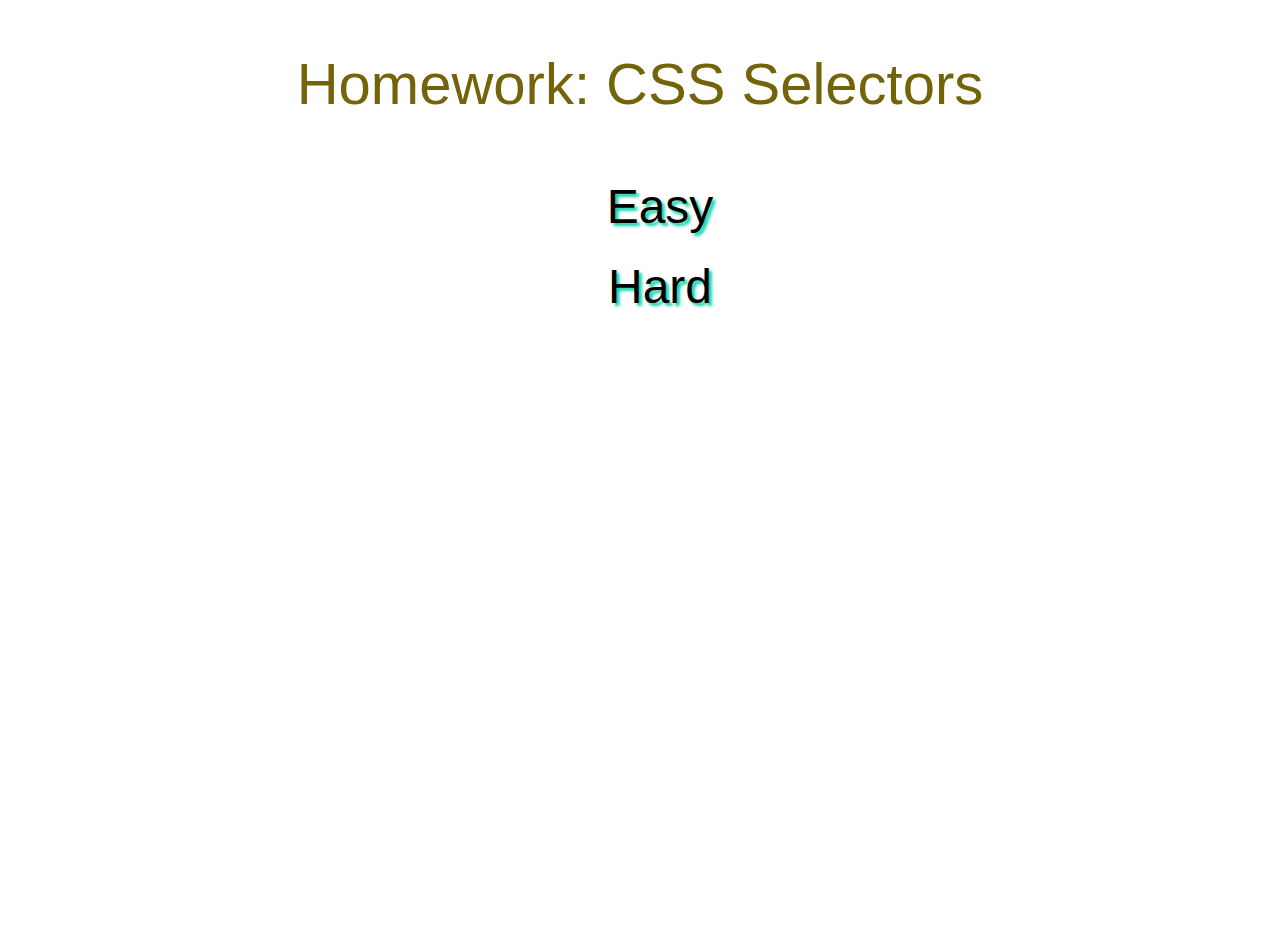
<file: index.html>
<!DOCTYPE html>
<html lang="en">

<head>
    <meta charset="UTF-8">
    <meta name="viewport" content="width=device-width, initial-scale=1.0">
    <meta http-equiv="X-UA-Compatible" content="ie=edge">
    <link rel="shortcut icon" href="favicon.ico" type="image/x-icon">
    <title>Homework: CSS Selectors</title>
    <link rel="stylesheet" href="css/styles.css">
</head>

<body>
    <header>Homework: CSS Selectors</header>
    <div>
        <ul>
            <li><a class="shake" href="easy/index.html" target="_blank">Easy</a></li>
            <li><a class="shake" href="shopinglist_hard/index.html" target="_blank">Hard</a></li>
        </ul>
    </div>
</body>

</html>
</file>
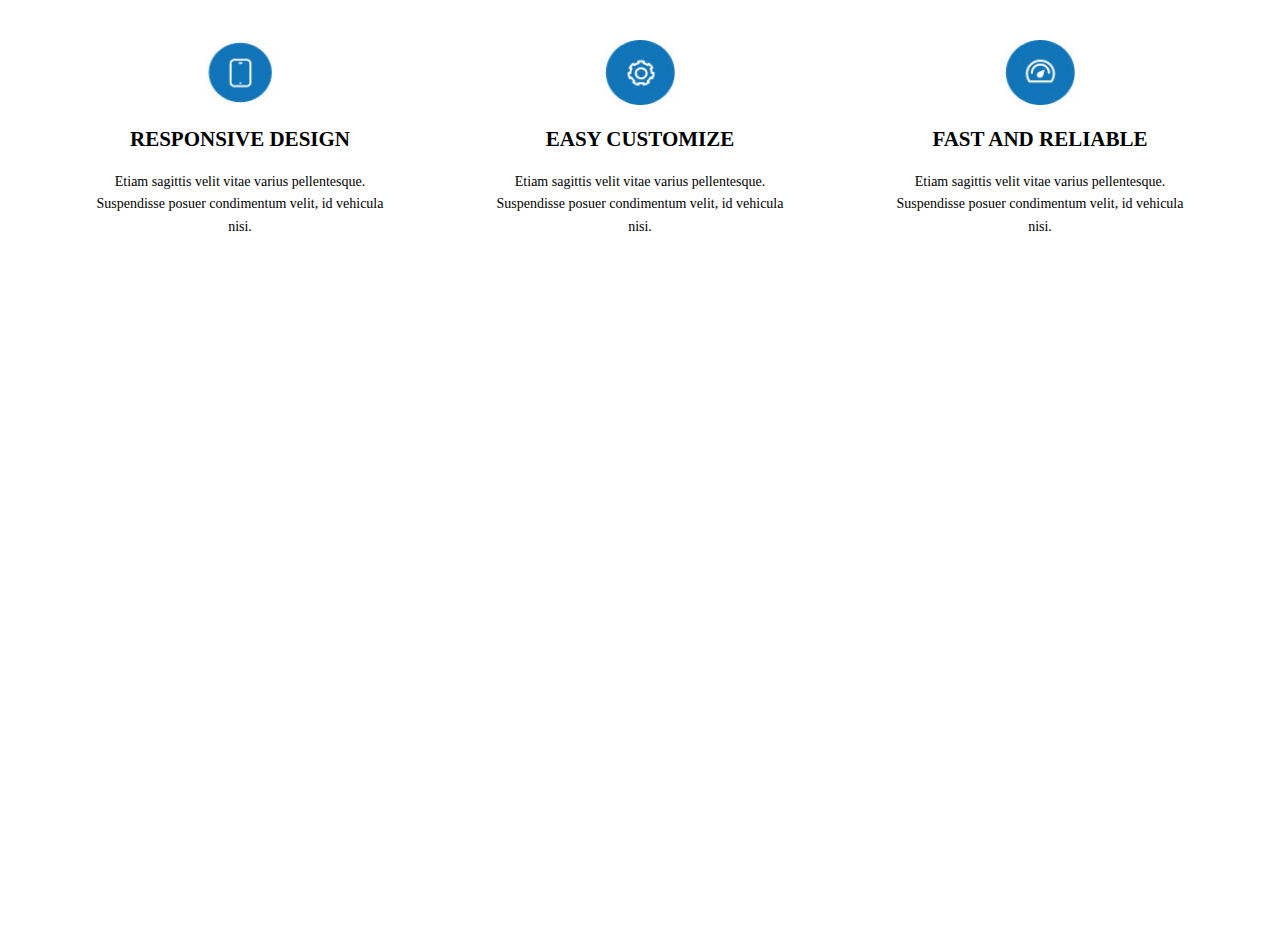
<file: easy/index.html>
<!DOCTYPE html>
<html lang="en">

<head>
    <meta charset="UTF-8">
    <meta name="viewport" content="width=device-width, initial-scale=1.0">
    <meta http-equiv="X-UA-Compatible" content="ie=edge">
    <link rel="shortcut icon" href="favicon.ico" type="image/x-icon">
    <title>Block Model 1st work</title>
    <link rel="stylesheet" href="css/styles.css">
</head>

<body>
    <section class="all-block">
        <div class="block">
            <a href="#" class="one">
                <img src="images/image1.jpg" alt="image1">
            </a>
            <h2>
                Responsive Design
            </h2>
            <p>Etiam sagittis velit vitae varius pellentesque. Suspendisse posuer condimentum velit, id vehicula nisi.
            </p>
        </div>
        <div class="block">
            <a href="#" class="two"><img src="images/image2.JPG" alt="second image"></a>
            <h2>
                Easy Customize
            </h2>
            <p>Etiam sagittis velit vitae varius pellentesque. Suspendisse posuer condimentum velit, id vehicula nisi.
            </p>
        </div>
        <div class="block">
            <a href="#" class="three"><img src="images/image3.JPG" alt="third image"></a>
            <h2>
                Fast and reliable
            </h2>
            <p>Etiam sagittis velit vitae varius pellentesque. Suspendisse posuer condimentum velit, id vehicula nisi.
            </p>
        </div>
    </section>
</body>

</html>
</file>
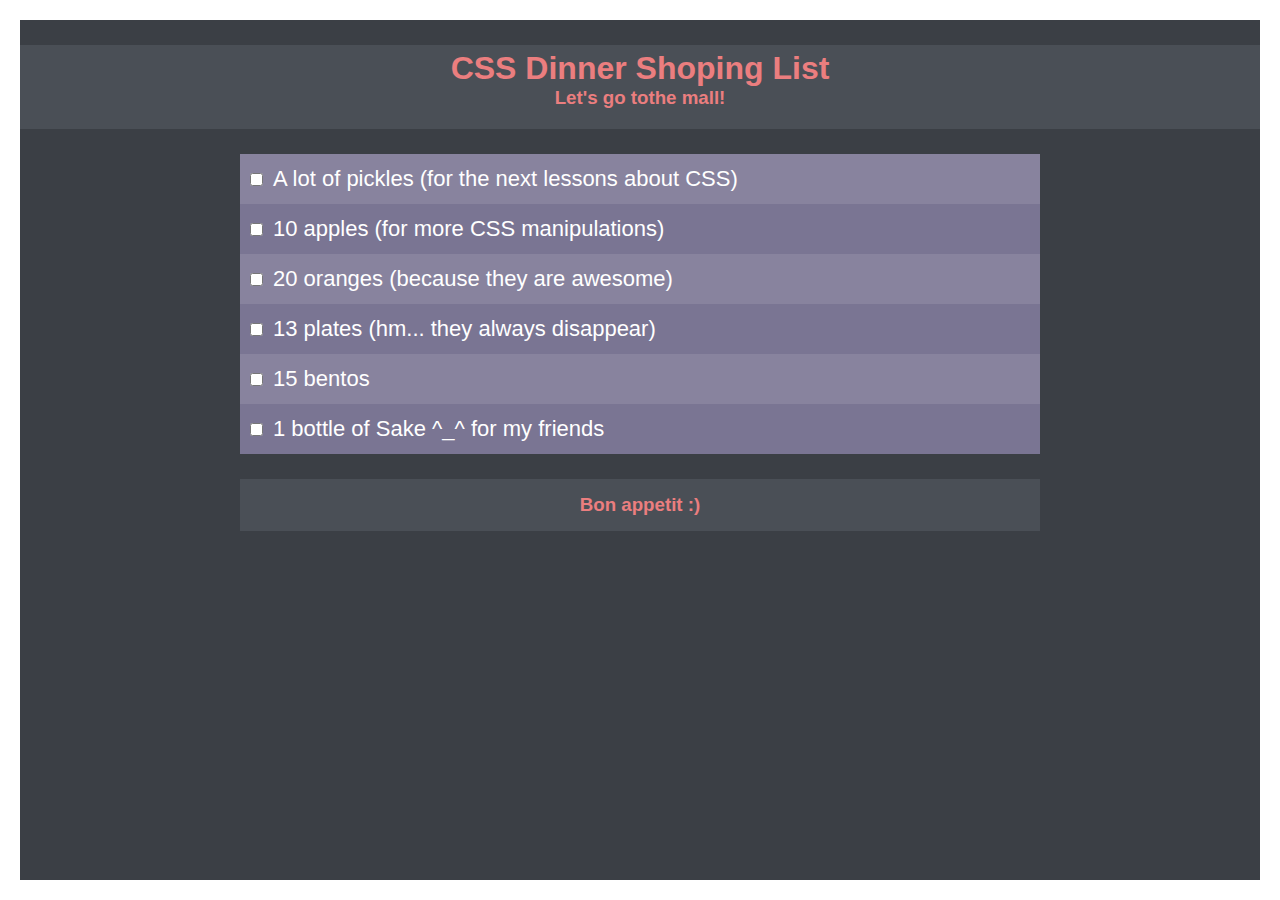
<file: shopinglist_hard/index.html>
<!DOCTYPE html>
<html lang="en">

<head>
    <meta charset="UTF-8">
    <meta name="viewport" content="width=device-width, initial-scale=1.0">
    <meta http-equiv="X-UA-Compatible" content="ie=edge">
    <link rel="shortcut icon" href="favicon.png" type="image/x-icon">
    <title>CSS Diner Shopping List</title>
    <link rel="stylesheet" href="css/styles.css">
</head>

<body>
    <div class="main_container">
        <header>
            <h1>CSS Dinner Shoping List
            </h1>
            <h3>Let's go tothe mall!
            </h3>
        </header>

        <div class="points">
            <ul>
                <li class="nechetniy">
                    <label><input type="checkbox">
                        <p> A lot of pickles <span>for the next lessons about CSS</span></p>
                    </label>
                </li>
                <li class="chetniy">
                    <label><input type="checkbox">
                        <p>10 apples <span>for more CSS manipulations</span></p>
                    </label>
                </li>
                <li class="nechetniy">
                    <label><input type="checkbox">
                        <p>20 oranges <span>because they are awesome</span></p>
                    </label>
                </li>
                <li class="chetniy">
                    <label><input type="checkbox">
                        <p>13 plates <span>hm... they always disappear</span></p>
                    </label>
                </li>
                <li class="nechetniy">
                    <label><input type="checkbox">
                        <p>15 bentos</p>
                    </label>
                </li>
                <li class="chetniy">
                    <label><input type="checkbox">
                        <p>1 bottle of Sake ^_^ for my friends</p>
                    </label>
                </li>
            </ul>
        </div>
        <footer>
            <h3>Bon appetit :)
            </h3>
        </footer>
    </div>
</body>

</html>
</file>
<file: css/styles.css>
* {
    box-sizing: border-box;
}

html {
    height: 100%;
}

body {
    margin: 0;
    min-height: 100%;
    font-family: Arial, Helvetica, sans-serif;

}

a, button {
    transition: all .4s ease-in;
}

header {
    margin: 50px auto;
    text-align: center;
    font-size: 58px;
    color: rgb(116, 100, 9);
}

ul {
    list-style: none;
    text-align: center;
    line-height: 80px;
    font-family: Arial, Helvetica, sans-serif;
    font-size: 48px;
    
}

a {
    text-decoration: none;
    color: rgb(0, 0, 0);
    text-shadow: 3px 3px 3px rgb(10, 212, 169);
    display: inline-block;
    width: 30%;
    
}

a:hover {
    background-color: rgb(45, 240, 45);
    border-radius: 15px;
}
</file>
<file: easy/css/styles.css>
* {
    box-sizing: border-box;
}

html {
    height: 100%;
}

body {
    margin: 0 auto;
    min-height: 100%;
    font-size: 14px;
}

a, button {
    transition: all .4s ease-in;
}


.all-block {
    margin: 40px auto;
    max-width: 1200px;
    display: flex;
    align-content: center;
}

.block {
    max-width: 300px;
    margin: 0 auto;
    text-align: center;
}

h2 {
    text-transform: uppercase;
    line-height: 1.7rem;
}

p {
    line-height: 1.4rem;
}

a {
    display: inline-block;
}

img {
    width: 70px;
    height: 65px;
}
a:hover img {
    opacity: 0;
}

a.one:hover {
    background: url(../images/image11.jpg);
}

a.two:hover {
    background: url(../images/image22.JPG);
}

a.three:hover {
    background: url(../images/image33.JPG);
}
</file>
<file: shopinglist_hard/css/styles.css>
* {
    box-sizing: border-box;
}

* {
    margin: 0;
    padding: 0;
}

a, button,  {
    transition: all 0.4s ease-in;
}

html {
    height: 100%;
}

body {
    margin: 0  auto;
    border: 20px solid #FFFFFF;
    min-height: 100%;
    background-color: #3b3f45;
}

/* HEADER */

header {
    background-color: #4a4f56;
    text-align: center;
    margin: 25px auto;
    padding-top: 5px;
}

h1, h2, h3 {
    font-family:  Trebuchet MC, Trebuchet, Arial, sans-serif;
    color: #EB7E7F;
}

h1 + h3 {
    padding: 0 0 20px 0;
}

.main_container {
    align-items: center;
    max-width: 0 auto;
    margin: 0 auto;
}

/* POINTS */

.points,
footer {
    margin: 25px auto 0;
    max-width: 800px;
}

li {
    list-style: none;
    font-size: 22px;
    font-style: initial;
    font-family:  Trebuchet MC, Trebuchet, Arial, sans-serif;  
    text-align: left;
    height: 50px;
    text-decoration: none;
    color: #fff;
}

li label {
    display: flex;
    align-items: center;
    text-indent: 10px;
    height: 100%;
    width: 100%;
    padding-left: 10px;
}

li:nth-child(1),
li:nth-child(3),
li:nth-child(5) {
    background-color: #88839E;
}

li:nth-child(2),
li:nth-child(4),
li:nth-child(6) {
    background-color: #7A7593;
}

li>label>p>span::before {
    content: '(';
}

li>label>p>span::after {
    content: ')';
}

li:hover {
    background-color: rgb(78, 56, 179);
    color: #fff;
    border-top: 2px solid #fff;
    border-bottom: 2px solid #fff;
}

li:active {
    background-color: coral;
}

input:checked + p {
    text-decoration: line-through;
    color: rgb(189, 187, 187);
}

/* FOOTER */

footer {
    background-color: #4A4F56;
    display: block;
    text-align: center;
    padding: 15px;
}
</file>
